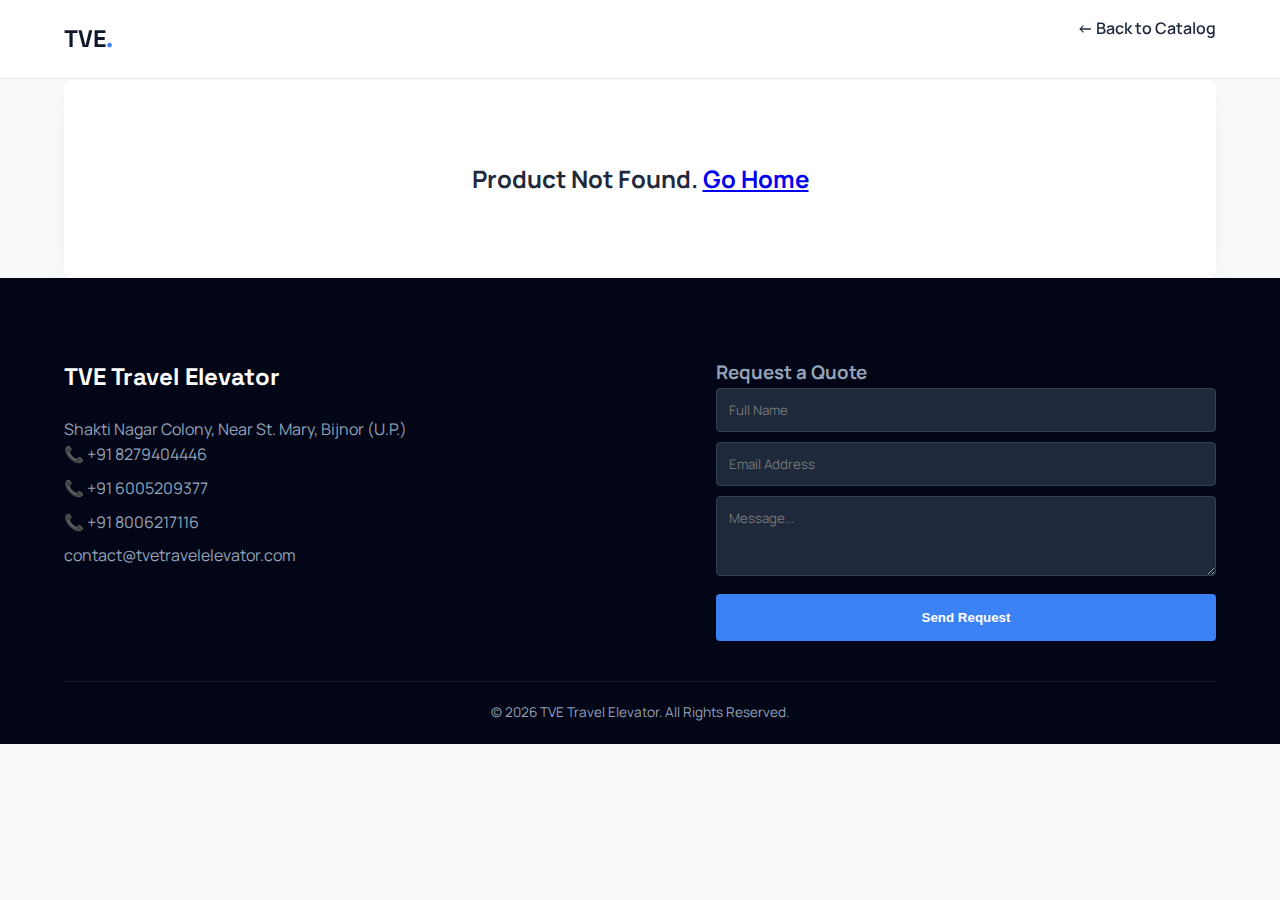
<file: product-detail.html>
<!DOCTYPE html>
<html lang="en">
<head>
    <meta charset="UTF-8">
    <meta name="viewport" content="width=device-width, initial-scale=1.0">
    <title>Product Details | TVE</title>
    <link href="https://fonts.googleapis.com/css2?family=Manrope:wght@300;400;600&family=Space+Grotesk:wght@400;500;700&display=swap" rel="stylesheet">
    <link rel="stylesheet" href="style.css">
    <script src="https://cdnjs.cloudflare.com/ajax/libs/gsap/3.12.2/gsap.min.js"></script>
</head>
<body class="detail-body">

    <nav class="navbar">
        <div class="container nav-container">
            <a href="index.html" class="brand">TVE<span class="dot">.</span></a>
            <a href="index.html#catalog" class="back-btn">← Back to Catalog</a>
        </div>
    </nav>

    <main class="detail-container">
        <div class="container">
            <div class="detail-layout" id="detail-card">
                <div class="detail-left">
                    <img id="d-img" src="" alt="Product" class="detail-hero-img">
                </div>
                <div class="detail-right">
                    <span class="category-tag" id="d-category">Category</span>
                    <h1 id="d-name">Product Name</h1>
                    <h2 class="price-tag" id="d-price">Price</h2>
                    
                    <div class="info-block">
                        <h3>Description</h3>
                        <p id="d-details">Loading...</p>
                    </div>

                    <div class="info-block">
                        <h3>Specifications</h3>
                        <ul id="d-specs" class="spec-grid"></ul>
                    </div>

                    <div class="detail-actions">
                        <button onclick="document.getElementById('contact').scrollIntoView();" class="btn-primary full-width">Enquire About This</button>
                    </div>
                </div>
            </div>

            <div id="rec-section-wrapper" style="display: none; margin-top: 80px;">
                <h3 class="cat-header">Related Solutions</h3>
                <div class="marquee-container">
                    <div class="marquee-track" id="rec-track">
                        </div>
                </div>
            </div>

        </div>
    </main>

    <footer id="contact" class="footer">
        <div class="container">
            <div class="footer-top">
                <div class="footer-brand">
                    <h2>TVE Travel Elevator</h2>
                    <p id="footer-address">Loading Address...</p>
                    <div id="footer-phones" class="phone-list"></div>
                    <p id="footer-email" class="email-link"></p>
                </div>
                <div class="footer-cta" style="flex-grow: 1; max-width: 500px;">
                    <h3>Request a Quote</h3>
                    <form onsubmit="event.preventDefault(); alert('Request sent! We will call you shortly.');" class="footer-form">
                        <input type="text" placeholder="Full Name" style="width: 100%; padding: 12px; margin-bottom: 10px; border-radius: 4px; border: 1px solid #334155; background: #1e293b; color: white;" required>
                        <input type="email" placeholder="Email Address" style="width: 100%; padding: 12px; margin-bottom: 10px; border-radius: 4px; border: 1px solid #334155; background: #1e293b; color: white;" required>
                        <textarea placeholder="Message..." rows="3" style="width: 100%; padding: 12px; margin-bottom: 10px; border-radius: 4px; border: 1px solid #334155; background: #1e293b; color: white;"></textarea>
                        <button type="submit" class="btn-primary" style="width: 100%;">Send Request</button>
                    </form>
                </div>
            </div>
            <div class="footer-bottom">
                <p>&copy; <span id="year"></span> TVE Travel Elevator. All Rights Reserved.</p>
            </div>
        </div>
    </footer>

    <script src="script.js"></script>
</body>
</html>
</file>
<file: style.css>
:root {
    /* --- Palette --- */
    --bg-dark: #0f172a;
    --bg-darker: #020617;
    --primary: #3b82f6;
    --accent: #f59e0b;
    --text-main: #1e293b;
    --text-light: #64748b;
    --white: #ffffff;
    --grey-light: #f8fafc;
    
    /* --- Fonts --- */
    --font-display: 'Space Grotesk', sans-serif;
    --font-body: 'Manrope', sans-serif;
    
    /* --- Layout --- */
    --container-width: 1200px;
    --radius: 8px;
    --shadow: 0 10px 30px -10px rgba(0,0,0,0.1);
}

* { margin: 0; padding: 0; box-sizing: border-box; }
html { scroll-behavior: smooth; }

body {
    font-family: var(--font-body);
    color: var(--text-main);
    background-color: var(--white);
    line-height: 1.6;
    overflow-x: hidden;
}

/* ================= CUSTOM ELEVATOR SCROLLBAR ================= */
::-webkit-scrollbar { width: 18px; }
::-webkit-scrollbar-track {
    background: var(--bg-darker);
    border-left: 1px solid #334155;
    border-right: 1px solid #334155;
}
::-webkit-scrollbar-thumb {
    background: linear-gradient(to right, #f59e0b, #fbbf24, #f59e0b);
    border: 3px solid var(--bg-darker);
    border-radius: 4px;
    box-shadow: inset 0 0 4px rgba(0,0,0,0.3);
}
::-webkit-scrollbar-thumb:hover { background: #d97706; }

.container { max-width: var(--container-width); margin: 0 auto; padding: 0 24px; }

/* ================= NAVBAR ================= */
.navbar {
    position: fixed; top: 0; width: 100%; z-index: 1000;
    background: rgba(255, 255, 255, 0.95);
    border-bottom: 1px solid #e2e8f0;
    padding: 16px 0;
    backdrop-filter: blur(10px);
}

.nav-container { display: flex; justify-content: space-between; align-items: center; }
.brand { font-family: var(--font-display); font-weight: 700; font-size: 1.5rem; color: var(--bg-dark); text-decoration: none; }
.dot { color: var(--primary); }

.nav-menu { display: flex; gap: 32px; align-items: center; }
.nav-item { text-decoration: none; color: var(--text-main); font-weight: 500; transition: color 0.3s; cursor: pointer; }
.nav-item:hover { color: var(--primary); }

.btn-nav {
    background: var(--bg-dark); color: white; padding: 10px 24px; border-radius: 4px; text-decoration: none; font-weight: 600; font-size: 0.9rem;
}

.menu-toggle { display: none; background: none; border: none; font-size: 1.5rem; cursor: pointer; }

/* Dropdown */
.nav-dropdown { position: relative; display: inline-block; }
.dropdown-trigger { padding-bottom: 20px; }
.dropdown-content {
    display: none; position: absolute; background-color: white; min-width: 220px;
    box-shadow: 0 10px 30px rgba(0,0,0,0.15); border-radius: 8px; top: 40px; left: 0;
    z-index: 1000; padding: 10px 0; border: 1px solid #f1f5f9;
}
.dropdown-content a {
    color: var(--text-main); padding: 12px 20px; text-decoration: none; display: block;
    font-size: 0.9rem; font-weight: 500; transition: 0.2s; border-bottom: 1px solid #f8fafc;
}
.dropdown-content a:last-child { border-bottom: none; }
.dropdown-content a:hover { background-color: #f8fafc; color: var(--primary); padding-left: 25px; }
.nav-dropdown:hover .dropdown-content { display: block; animation: fadeIn 0.3s ease; }

@keyframes fadeIn { from { opacity: 0; transform: translateY(10px); } to { opacity: 1; transform: translateY(0); } }

/* ================= HERO SECTION ================= */
.hero-section {
    position: relative; height: 100vh; display: flex; align-items: center;
    background-color: var(--bg-dark); color: white; overflow: hidden;
}

.hero-bg {
    position: absolute; width: 100%; height: 100%; top: 0; left: 0; opacity: 0.1;
    background-image: 
        linear-gradient(rgba(255,255,255,0.3) 1px, transparent 1px),
        linear-gradient(90deg, rgba(255,255,255,0.3) 1px, transparent 1px);
    background-size: 50px 50px;
}

/* GLOWING FLOOR NUMBERS */
.floor-display-container {
    position: absolute; right: 20%; top: -20%; width: 200px;
    display: flex; flex-direction: column-reverse; z-index: 0; pointer-events: none; opacity: 0.6;
}
.bg-floor-number {
    font-family: var(--font-display); font-size: 18rem; font-weight: 700; line-height: 1.2; text-align: center;
    color: transparent; -webkit-text-stroke: 3px rgba(245, 158, 11, 0.3);
    text-shadow: 0 0 50px rgba(245, 158, 11, 0.4); margin-bottom: 50px;
}

.hero-container {
    position: relative; z-index: 2; display: grid; grid-template-columns: 1fr 1fr; gap: 60px; align-items: center;
}

.hero-label { display: inline-block; color: var(--accent); font-weight: 700; text-transform: uppercase; letter-spacing: 2px; font-size: 0.85rem; margin-bottom: 16px; }
.hero-text-content h1 { font-family: var(--font-display); font-size: 4.5rem; line-height: 1.1; margin-bottom: 24px; }
.outline-text { -webkit-text-fill-color: transparent; -webkit-text-stroke: 1px white; }
.hero-text-content p { font-size: 1.2rem; color: #94a3b8; margin-bottom: 40px; max-width: 500px; }

.btn-group { display: flex; gap: 16px; }
.btn-primary { background: var(--primary); color: white; padding: 16px 32px; border-radius: 4px; text-decoration: none; font-weight: 600; border: none; cursor: pointer; transition: 0.3s; display: inline-block; text-align: center; }
.btn-primary:hover { background: #2563eb; transform: translateY(-2px); }
.btn-outline { background: transparent; border: 1px solid rgba(255,255,255,0.3); color: white; padding: 16px 32px; border-radius: 4px; text-decoration: none; font-weight: 600; transition: 0.3s; }
.btn-outline:hover { border-color: white; background: rgba(255,255,255,0.05); }

/* REALISTIC ELEVATOR */
.hero-visual { display: flex; justify-content: center; }
.elevator-shaft {
    width: 340px; height: 520px; border: 12px solid #334155; border-bottom: 12px solid #1e293b;
    background: #020617; position: relative; box-shadow: 0 25px 50px -12px rgba(0,0,0,0.8);
    overflow: hidden; border-radius: 4px;
}
.elevator-shaft::before, .elevator-shaft::after { content: ''; position: absolute; top: 0; height: 100%; width: 4px; background: rgba(255,255,255,0.05); z-index: 0; }
.elevator-shaft::before { left: 20px; } .elevator-shaft::after { right: 20px; }

.elevator-cabin-mover { width: 90%; height: 320px; position: absolute; bottom: 20px; left: 5%; z-index: 2; }
.cabin-interior {
    width: 100%; height: 100%; background: var(--accent); border: 8px solid #b45309;
    box-shadow: inset 0 0 50px rgba(0,0,0,0.3), 0 0 60px var(--accent), 0 0 100px rgba(245, 158, 11, 0.4);
    display: flex; position: relative; overflow: hidden;
}
.cabin-interior::before { content: ''; position: absolute; top: 0; left:0; width: 100%; height: 20px; background: rgba(0,0,0,0.2); z-index: 2; border-bottom: 2px solid #b45309; }

/* DOORS */
.cabin-door-left, .cabin-door-right {
    width: 50%; height: 100%; background: linear-gradient(to right, #f59e0b, #fbbf24, #f59e0b);
    border: 1px solid #b45309; position: relative; z-index: 10; transition: transform 0.6s ease-in-out;
}
.cabin-door-left::after { content: ''; position: absolute; right: 0; top: 0; height: 100%; width: 2px; background: rgba(0,0,0,0.3); }

/* OPEN DOORS ON HOVER */
.elevator-shaft:hover .cabin-door-left { transform: translateX(-85%); }
.elevator-shaft:hover .cabin-door-right { transform: translateX(85%); }

/* ================= SECTIONS ================= */
.stats-bar { background: var(--primary); color: white; padding: 30px 0; }
.stats-grid { display: flex; justify-content: space-around; text-align: center; }
.stat-item h3 { font-family: var(--font-display); font-size: 2rem; margin-bottom: 5px; }

.section { padding: 100px 0; }
.bg-grey { background-color: var(--grey-light); }
.section-title { margin-bottom: 60px; border-left: 4px solid var(--primary); padding-left: 20px; }
.section-title h2 { font-family: var(--font-display); font-size: 2.5rem; color: var(--bg-dark); }

.features-grid { display: grid; grid-template-columns: repeat(auto-fit, minmax(300px, 1fr)); gap: 40px; }
.feature-card { background: white; padding: 40px; border: 1px solid #e2e8f0; border-radius: var(--radius); transition: 0.3s; }
.feature-card:hover { border-color: var(--primary); box-shadow: var(--shadow); }
.icon { font-size: 2rem; margin-bottom: 20px; }
.feature-card h3 { font-family: var(--font-display); font-size: 1.25rem; margin-bottom: 10px; }

/* ================= CATALOG ================= */
.cat-header { font-family: var(--font-display); font-size: 1.5rem; margin: 60px 0 20px; color: var(--text-main); scroll-margin-top: 100px; }
.grid-layout { display: grid; grid-template-columns: repeat(auto-fill, minmax(280px, 1fr)); gap: 30px; }

.prod-card {
    background: white; border-radius: var(--radius); overflow: hidden;
    box-shadow: 0 4px 10px rgba(0,0,0,0.05); transition: 0.3s; border: 1px solid #f1f5f9; cursor: pointer;
}
.prod-card:hover { transform: translateY(-5px); box-shadow: 0 15px 30px rgba(0,0,0,0.1); }
.p-img-wrap { height: 220px; overflow: hidden; background: #eee; }
.p-img { width: 100%; height: 100%; object-fit: cover; transition: transform 0.5s; }
.prod-card:hover .p-img { transform: scale(1.1); }
.p-body { padding: 24px; }
.p-title { font-family: var(--font-display); font-size: 1.2rem; font-weight: 700; margin-bottom: 8px; color: var(--bg-dark); }
.p-price { color: var(--primary); font-weight: 600; margin-bottom: 12px; display: block; }
.p-desc { font-size: 0.9rem; color: var(--text-light); margin-bottom: 20px; height: 60px; overflow: hidden; }
.p-link { color: var(--bg-dark); text-decoration: none; font-weight: 600; font-size: 0.9rem; border-bottom: 2px solid var(--accent); padding-bottom: 2px; }

/* ================= DETAIL VIEW ================= */
.detail-body {
    background-color: var(--grey-light);
    padding-top: 80px;
}

.back-btn {
    text-decoration: none;
    color: var(--text-main);
    font-weight: 600;
    cursor: pointer;
    display: inline-block;
    margin-bottom: 20px;
}

/* Main Card */
.detail-layout {
    display: flex;
    flex-direction: column;          /* Image on top, content below */
    gap: 32px;
    background: white;
    padding: 40px;
    border-radius: var(--radius);
    box-shadow: var(--shadow);
}

/* Image Wrapper – centers the image */
.detail-left {
    width: 100%;
    display: flex;
    justify-content: center;   /* center horizontally */
    align-items: center;       /* center vertically within this area */
    padding: 20px 0;
}

/* ✅ FIXED 600x600 IMAGE, CENTERED */
.detail-hero-img {
    width: 600px;
    height: 600px;
    object-fit: cover;
    border-radius: 16px;
    display: block;
}

/* Content Section */
.detail-right {
    width: 100%;
}

/* Category Pill */
.category-tag {
    background: #eff6ff;
    color: var(--primary);
    padding: 6px 14px;
    border-radius: 999px;
    font-size: 0.8rem;
    font-weight: 600;
    display: inline-block;
}

/* Product Title */
.detail-right h1 {
    font-family: var(--font-display);
    font-size: 2.6rem;
    margin: 18px 0 10px;
    color: var(--bg-dark);
}

/* Price */
.price-tag {
    font-size: 1.5rem;
    color: var(--text-light);
    margin-bottom: 30px;
    font-weight: 500;
}

/* Sections */
.info-block {
    margin-bottom: 30px;
}

.info-block h3 {
    font-family: var(--font-display);
    margin-bottom: 10px;
    font-size: 1.1rem;
    border-bottom: 1px solid #e2e8f0;
    padding-bottom: 8px;
}

/* Specs Grid */
.spec-grid {
    list-style: none;
    display: grid;
    grid-template-columns: 1fr 1fr;
    gap: 12px;
}

.spec-grid li {
    font-size: 0.95rem;
    color: var(--text-main);
    background: #f8fafc;
    padding: 10px;
    border-radius: 6px;
}

/* Button Fix */
.full-width {
    width: 100%;
    text-align: center;
}


/* ================= SLIDER / CAROUSEL ================= */
.slider-wrapper {
    position: relative;
    padding: 20px 0;
}

.slider-track {
    display: flex;
    gap: 20px;
    overflow-x: auto; /* Enable scroll */
    scroll-behavior: smooth;
    padding-bottom: 20px; /* Space for scrollbar if visible */
    /* Hide scrollbar for cleaner look */
    scrollbar-width: none; /* Firefox */
    -ms-overflow-style: none;  /* IE */
}
.slider-track::-webkit-scrollbar { display: none; } /* Chrome/Safari */

/* Slider Buttons */
.slider-btn {
    position: absolute;
    top: 50%;
    transform: translateY(-50%);
    background: white;
    border: 1px solid #e2e8f0;
    width: 40px; height: 40px;
    border-radius: 50%;
    display: flex; align-items: center; justify-content: center;
    cursor: pointer;
    box-shadow: 0 4px 10px rgba(0,0,0,0.1);
    z-index: 10;
    font-size: 1.2rem;
    color: var(--bg-dark);
    transition: 0.3s;
}
.slider-btn:hover { background: var(--primary); color: white; border-color: var(--primary); }
.slider-btn.left { left: -20px; }
.slider-btn.right { right: -20px; }

/* Recommendation Card */
.rec-card {
    min-width: 280px; max-width: 280px; /* Desktop default */
    background: white; border-radius: var(--radius);
    overflow: hidden; box-shadow: 0 4px 10px rgba(0,0,0,0.05); border: 1px solid #f1f5f9;
    transition: transform 0.3s; flex-shrink: 0; /* Prevent shrinking */
    cursor: pointer;
}
.rec-card:hover { transform: translateY(-5px); box-shadow: 0 10px 20px rgba(0,0,0,0.1); }
.rec-img { width: 100%; height: 180px; object-fit: cover; }
.rec-body { padding: 15px; }
.rec-title { font-family: var(--font-display); font-size: 1rem; font-weight: 700; margin-bottom: 5px; color: var(--bg-dark); }

/* ================= FOOTER ================= */
.footer { background: var(--bg-darker); color: #94a3b8; padding: 80px 0 20px; }
.footer-top { display: flex; justify-content: space-between; flex-wrap: wrap; gap: 40px; border-bottom: 1px solid rgba(255,255,255,0.1); padding-bottom: 40px; margin-bottom: 20px; }
.footer-brand h2 { color: white; font-family: var(--font-display); margin-bottom: 20px; }
.phone-list div { margin-bottom: 8px; }
.footer-bottom { text-align: center; font-size: 0.85rem; }
.footer-form input, .footer-form textarea { background: rgba(255,255,255,0.05); border: 1px solid rgba(255,255,255,0.1); color: white; padding: 15px; border-radius: 8px; width: 100%; margin-bottom: 15px; font-family: var(--font-body); }



/* ================= NEW ABOUT SECTION (2-COL) ================= */

/* Macro Layout */
.about-wrapper {
    display: grid;
    grid-template-columns: 0.8fr 1.2fr; /* 40% - 60% split approx */
    gap: 80px;
    align-items: center;
    position: relative;
}

/* --- Left Column: Visuals --- */
.about-visuals {
    position: relative;
    padding: 20px;
}

/* Decorative Background Pattern */
.dots-pattern {
    position: absolute;
    width: 80%;
    height: 90%;
    left: -20px;
    top: -20px;
    z-index: 0;
    opacity: 0.6;
    background-image: radial-gradient(#cbd5e1 2px, transparent 2px);
    background-size: 20px 20px; /* Dotted Grid */
}

/* The Main Card */
.visual-card {
    position: relative;
    z-index: 2;
    background: var(--white);
    border-radius: var(--radius);
    box-shadow: 0 20px 40px -5px rgba(0,0,0,0.15); /* Elevated Lift */
    overflow: hidden;
    transition: transform 0.3s ease;
}

.visual-card:hover {
    transform: translateY(-5px); /* Interaction hint */
}

/* Top Section: Image */
.card-image-wrap {
    width: 100%;
    height: 320px; /* Specific aspect ratio */
    overflow: hidden;
}

.card-img {
    width: 100%;
    height: 100%;
    object-fit: cover;
}

/* Bottom Section: Footer */
.card-footer {
    display: flex;
    align-items: center;
    gap: 20px;
    padding: 24px 30px;
    background: var(--white);
    border-top: 1px solid #f1f5f9;
}

/* Icon Styling */
.contact-icon-circle {
    width: 50px;
    height: 50px;
    background: var(--primary);
    border-radius: 50%;
    display: flex;
    align-items: center;
    justify-content: center;
    flex-shrink: 0;
    box-shadow: 0 4px 12px rgba(59, 130, 246, 0.4);
}

/* Text Stack */
.contact-text {
    display: flex;
    flex-direction: column;
}

.contact-label {
    font-size: 0.75rem;
    font-weight: 700;
    color: var(--text-light);
    letter-spacing: 1px;
    margin-bottom: 4px;
}

.contact-data {
    font-family: var(--font-display);
    font-size: 1.1rem;
    font-weight: 700;
    color: var(--bg-dark);
}

/* --- Right Column: Content --- */
.about-content {
    display: flex;
    flex-direction: column;
    align-items: flex-start;
}

.eyebrow-text {
    font-size: 0.85rem;
    font-weight: 600;
    text-transform: uppercase;
    letter-spacing: 2px;
    color: var(--text-light);
    margin-bottom: 12px;
    display: inline-block;
}

.about-headline {
    font-family: var(--font-display);
    font-size: 3.5rem; /* Large Headline */
    line-height: 1.1;
    color: var(--bg-dark);
    margin-bottom: 24px;
    font-weight: 700;
}

.about-body p {
    font-size: 1.05rem;
    color: var(--text-main);
    margin-bottom: 20px;
    max-width: 90%;
    line-height: 1.7;
}

/* Feature List */
.about-features {
    list-style: none;
    margin: 10px 0 32px;
    padding: 0;
}

.about-features li {
    display: flex;
    align-items: center;
    gap: 12px;
    font-weight: 600;
    color: var(--bg-dark);
    margin-bottom: 14px;
    font-family: var(--font-display);
}

.check-icon {
    width: 24px;
    height: 24px;
    background: rgba(59, 130, 246, 0.1); /* Light Primary */
    color: var(--primary);
    border-radius: 50%;
    display: flex;
    align-items: center;
    justify-content: center;
    font-size: 0.7rem;
    font-weight: 900;
}

/* Specific Button Override */
.btn-sharp {
    border-radius: 0px !important; /* Sharp corners */
    padding: 18px 40px; /* Slightly larger clickable area */
    background: var(--bg-dark); /* Matches brand dark blue */
}
.btn-sharp:hover {
    background: var(--primary);
}

/* --- Responsive Adjustments --- */
@media (max-width: 900px) {
    .about-wrapper {
        grid-template-columns: 1fr; /* Stack vertically */
        gap: 50px;
    }
    
    .about-visuals {
        max-width: 500px;
        margin: 0 auto;
        width: 100%;
    }
    
    .about-headline {
        font-size: 2.5rem;
    }
}

/* ================= RESPONSIVE ================= */
@media (max-width: 768px) {
    /* Hero fixes */
    .hero-section { min-height: 100dvh; height: auto; align-items: flex-start; overflow-x: hidden; }
    .hero-container { grid-template-columns: 1fr; text-align: center; gap: 15px; padding-top: 90px; padding-bottom: 20px; }
    .hero-text-content h1 { font-size: 2.2rem; line-height: 1.1; margin-bottom: 15px; }
    .hero-text-content p { font-size: 0.95rem; margin-bottom: 25px; padding: 0 15px; }
    
    /* Navbar */
    .nav-menu { display: none; }
    .menu-toggle { display: block; color: var(--bg-dark); }
    .brand { font-size: 1.3rem; }
    .dropdown-content { position: static; box-shadow: none; border: none; padding-left: 20px; background: #f8fafc; display: none; }
    .nav-dropdown:hover .dropdown-content { display: block; }

    .btn-group { justify-content: center; margin-bottom: 10px; }
    .detail-layout { padding: 24px; }
    .stats-grid { flex-direction: column; gap: 20px; }

    /* Elevator Visual */
    .hero-visual { transform: scale(0.55); transform-origin: top center; margin-top: 10px; height: 300px; margin-bottom: 0; }

    /* Detail image – responsive square on mobile */
    .detail-hero-img {
        width: 90vw;
        height: 90vw;
        max-width: 400px;
        max-height: 400px;
    }

    /* --- MOBILE SLIDER FIXES --- */
    .rec-card {
        min-width: 85vw; /* 85% of screen width */
        max-width: 85vw;
    }
    .rec-img {
        height: 220px; /* Taller image */
    }
    /* Hide slider buttons on mobile (swipe is natural) */
    .slider-btn { display: none; }
}
/* --- UPDATED/NEW CSS FOR ABOUT PAGE --- */

/* --- NEW CSS FOR ABOUT PAGE LAYOUT --- */

/* 1. New Hero/Header for About Page */
.about-hero {
    /* Reuses detail-body background/padding structure but adjusts the inner padding */
    background-color: var(--bg-dark); /* Dark background for high contrast */
    color: var(--white);
    padding: 120px 0 80px; /* Reduced vertical padding from full 'hero-section' */
    text-align: center;
}

.about-hero h1 {
    font-family: var(--font-display);
    font-size: 3.5rem;
    margin-bottom: 8px;
    line-height: 1.1;
}

.about-hero p {
    font-size: 1.2rem;
    color: #94a3b8; /* text-light equivalent */
    font-weight: 300;
}

/* 2. Responsive adjustment for Core Narrative content */
@media (max-width: 900px) {
    .about-content {
        align-items: center; /* Center content on mobile stack */
        text-align: center;
    }
    .about-body p {
        max-width: 100%; /* Use full width */
    }
    .about-features {
        margin: 10px auto 32px; /* Center feature list */
    }
    .about-features li {
        justify-content: center; /* Center list items when stacked */
    }
}
</file>
